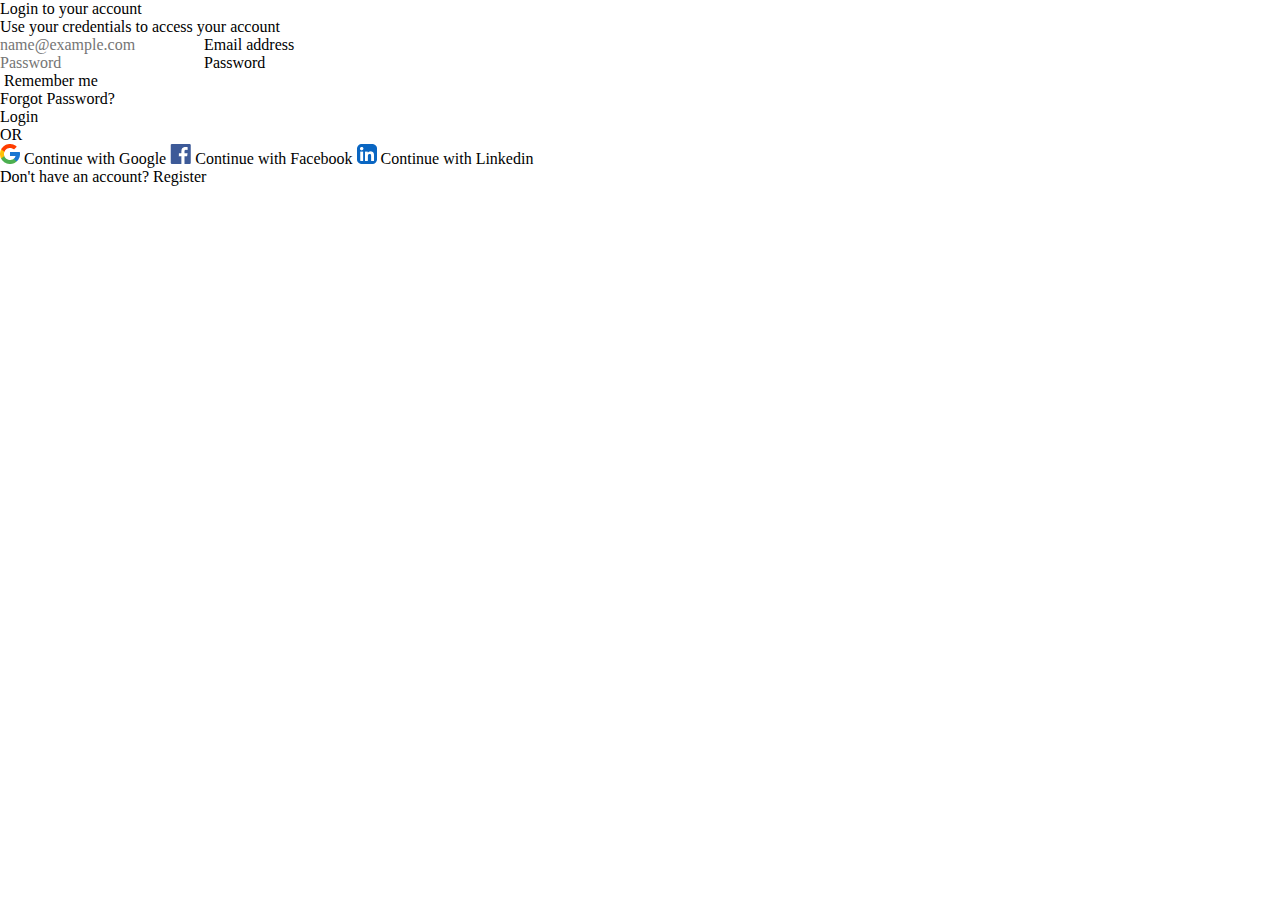
<file: index.html>
<!DOCTYPE html>
<html lang="en">
  <head>
    <meta charset="UTF-8" />
    <meta name="viewport" content="width=device-width, initial-scale=1.0" />
    <meta name="author" content="Project work" />
    <title>Form</title>
    <link rel="stylesheet" href="reset.css" />
    <link
      href="https://cdn.jsdelivr.net/npm/bootstrap@5.3.1/dist/css/bootstrap.min.css"
      rel="stylesheet"
      integrity="sha384-4bw+/aepP/YC94hEpVNVgiZdgIC5+VKNBQNGCHeKRQN+PtmoHDEXuppvnDJzQIu9"
      crossorigin="anonymous"/>
      <link rel="stylesheet" href="https://cdn.jsdelivr.net/npm/bootstrap-icons@1.10.5/font/bootstrap-icons.css" />

      <!-- CUSTOM CSS AND JAVASCRIPT FILES -->
      
      <link rel="stylesheet" href="form.css" />
      <script src="form.js" defer></script>


  </head>

  <body>

    <!-- LOGIN FORM STARTS -->
    
    <div class="wrapper" id="login">

      <div class="container d-flex justify-content-center align-items-center min-vh-100">
        <div class="col-sm-10 col-lg-6">
          <form class="rounded bg-white shadow-sm p-4">
            <h3 class="fs-4 text-primary fw-bolder mb-2 text-center">
              Login to your account
            </h3>

            <div class="fw-normal mb-5 text-center">
              Use your credentials to access your account
            </div>

            <div class="form-floating mb-3">
              <input
                type="email"
                class="form-control"
                id="floatingInput"
                placeholder="name@example.com"
                required
              />
              <label for="floatingInput">Email address</label>
            </div>

            <div class="form-floating mb-3">
              <input
                type="password"
                class="form-control"
                id="floatingPassword"
                placeholder="Password"
                required
              />
              <label for="floatingPassword">Password</label>
            </div>

            <div class="mb-3 d-flex justify-content-between">
              <div class="form-check">
                <input
                  class="form-check-input"
                  type="checkbox"
                  value=""
                  id="flexCheckDefault"
                />
                <label class="form-check-label" for="flexCheckDefault">
                  Remember me
                </label>
              </div>

              <a href="#" class="fst-normal fs-6 fw-medium text-decoration-none"
                >Forgot Password?</a
              >
            </div>

            <input type="submit" class="btn btn-primary bg-gradient w-100 my-3 fw-bold" value="Login">

            <h3 class="text-muted text-center my-3 fs-5">OR</h3>

            <a href="#" class="btn btn-light w-100 mb-3">
              <img
                src="Images/google.png"
                alt="Google logo"
                class="img-fluid me-3"
              />
              Continue with Google</a
            >

            <a href="#" class="btn btn-light w-100 mb-3">
              <img
                src="Images/facebook.png"
                alt="Google logo"
                class="img-fluid me-3"
              />
              Continue with Facebook</a
            >

            <a href="#" class="btn btn-light w-100 mb-5">
              <img
                src="Images/linkedin.png"
                alt="Google logo"
                class="img-fluid me-3"
              />
              Continue with Linkedin</a
            >

            <div class="text-center">Don't have an account? <a href="register.html" class="fst-normal fs-6 fw-medium text-decoration-none">Register</a></div>
          </form>
        </div>
      </div>

    </div>

    <!-- LOGIN FORM ENDS -->


    <script
      src="https://cdn.jsdelivr.net/npm/bootstrap@5.3.1/dist/js/bootstrap.bundle.min.js"
      integrity="sha384-HwwvtgBNo3bZJJLYd8oVXjrBZt8cqVSpeBNS5n7C8IVInixGAoxmnlMuBnhbgrkm"
      crossorigin="anonymous"
    ></script>
  </body>
</html>
</file>
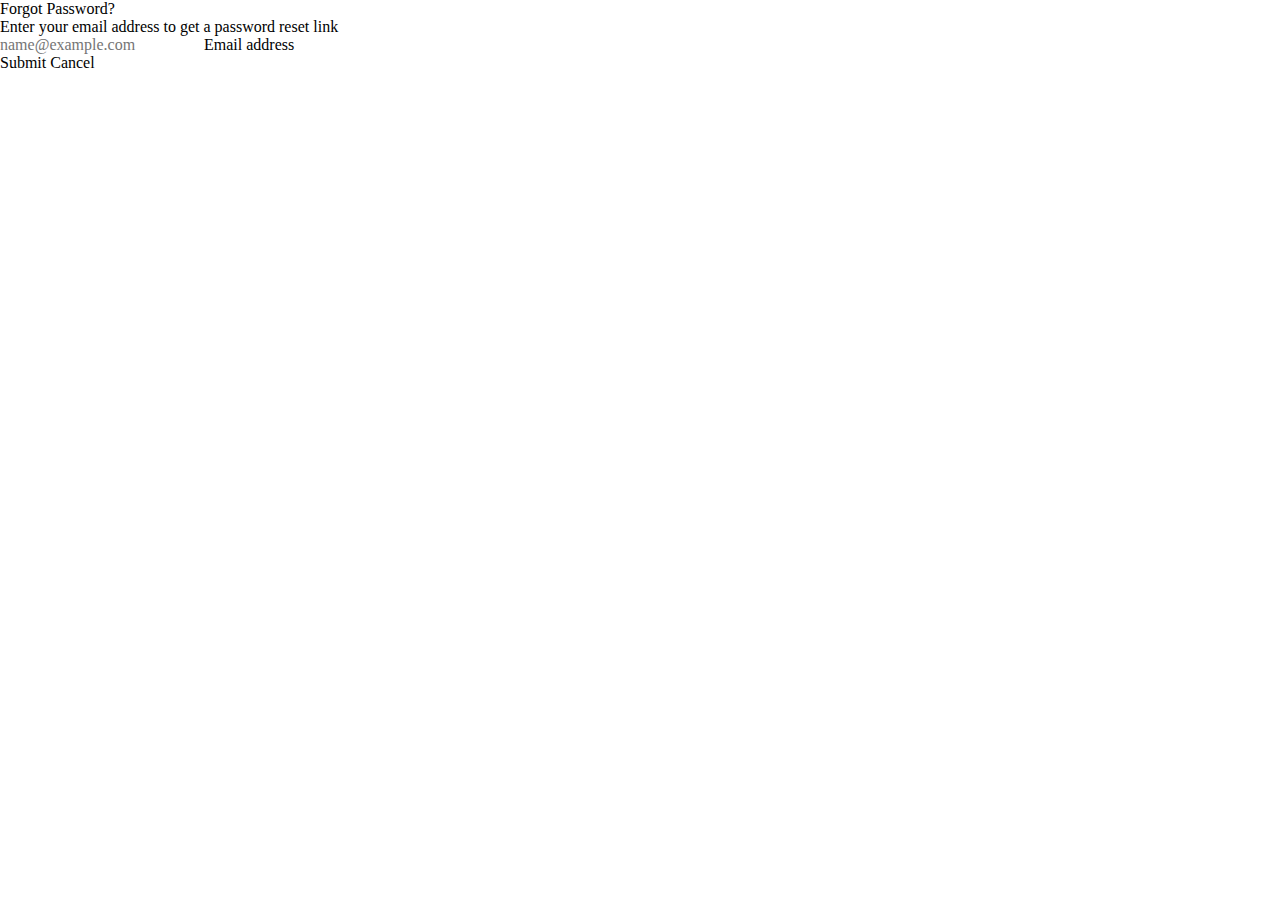
<file: fPassword.html>
<!DOCTYPE html>
<html lang="en">
  <head>
    <meta charset="UTF-8" />
    <meta name="viewport" content="width=device-width, initial-scale=1.0" />
    <meta name="author" content="Project work" />
    <link rel="stylesheet" href="reset.css" />
    <!-- <script src="form.js" defer></script> -->
    <link
      href="https://cdn.jsdelivr.net/npm/bootstrap@5.3.1/dist/css/bootstrap.min.css"
      rel="stylesheet"
      integrity="sha384-4bw+/aepP/YC94hEpVNVgiZdgIC5+VKNBQNGCHeKRQN+PtmoHDEXuppvnDJzQIu9"
      crossorigin="anonymous"
    />
    <link
      rel="stylesheet"
      href="https://cdn.jsdelivr.net/npm/bootstrap-icons@1.10.5/font/bootstrap-icons.css"
    />

    <link rel="stylesheet" href="form.css" />
    <title>Forgot Password</title>
  </head>

  <body>

    <div class="wrapper vh-100 d-flex align-content-center justify-content-center" id="fPassword">

        <div class="container d-flex justify-content-center align-items-center">
          <div class="col-sm-6 col-lg-4">
            <form class="rounded bg-white shadow-sm p-4">
              <h3 class="fs-4 text-primary fw-bolder mb-2 text-center">
                Forgot Password?
              </h3>
  
              <div class="fw-normal mb-4 text-center">
                Enter your email address to get a password reset link
              </div>
  
              <div class="form-floating mb-3"><input
                  type="email" class="form-control" id="floatingInput" placeholder="name@example.com"/>
                <label for="floatingInput">Email address</label>
              </div>
  
              <div class="buttons d-flex justify-content-end my-3">

                <button type="button" id="submit" class="btn btn-primary bg-gradient fw-normal">Submit</button>

                <button type="button" id="cancel" class="btn btn-secondary bg-gradient fw-normal ms-3">Cancel</button>

              </div>
    
            </form>
          </div>
        </div>
  
      </div>




    <script
      src="https://cdn.jsdelivr.net/npm/bootstrap@5.3.1/dist/js/bootstrap.bundle.min.js"
      integrity="sha384-HwwvtgBNo3bZJJLYd8oVXjrBZt8cqVSpeBNS5n7C8IVInixGAoxmnlMuBnhbgrkm"
      crossorigin="anonymous"
    ></script>


  </body>
</html>
</file>
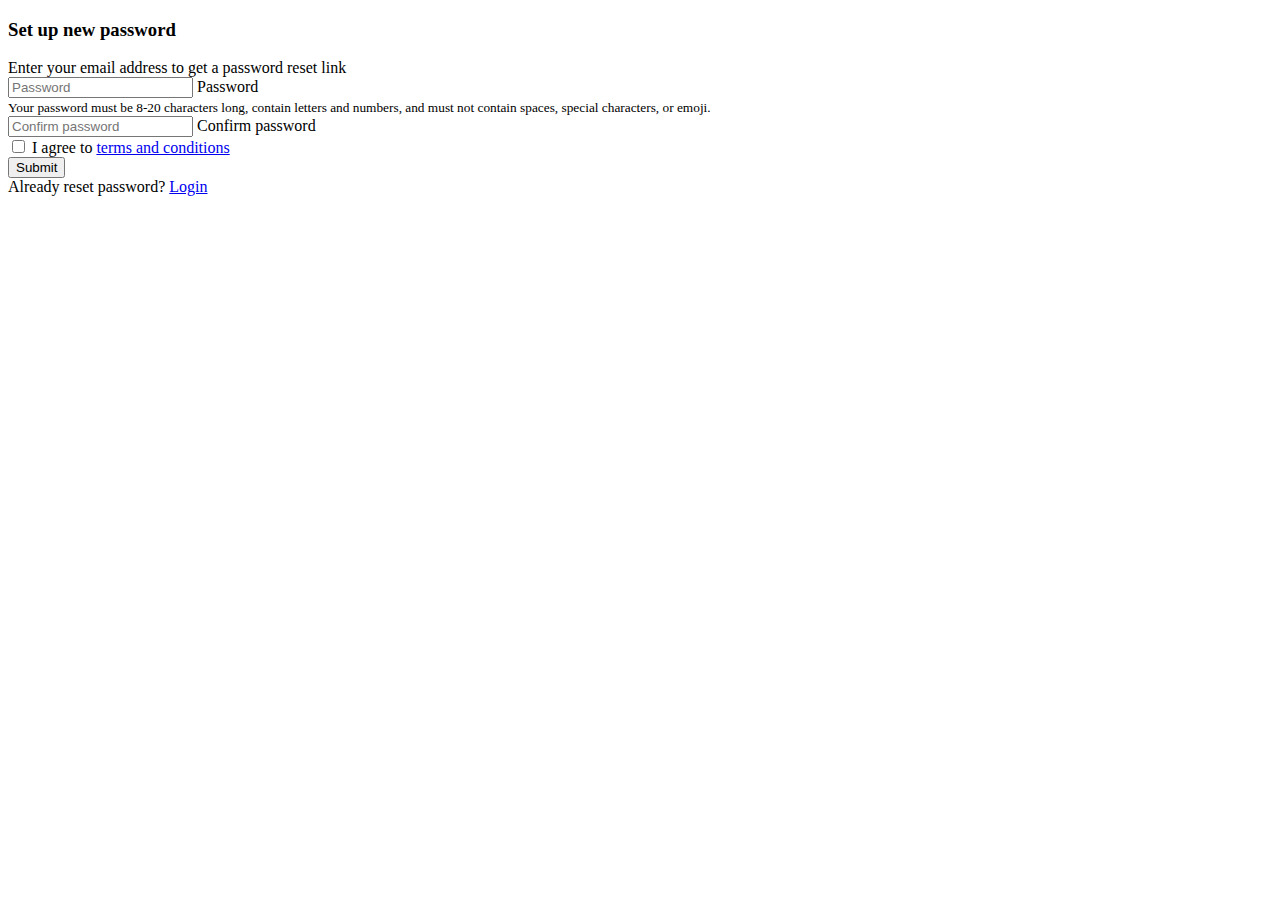
<file: nPassword.html>
<!DOCTYPE html>
<html lang="en">
  <head>
    <meta charset="UTF-8" />
    <meta name="viewport" content="width=device-width, initial-scale=1.0" />
    <meta name="author" content="Project work" />
    <!-- <link rel="stylesheet" href="reset.css" /> -->
    <link
      href="https://cdn.jsdelivr.net/npm/bootstrap@5.3.1/dist/css/bootstrap.min.css"
      rel="stylesheet"
      integrity="sha384-4bw+/aepP/YC94hEpVNVgiZdgIC5+VKNBQNGCHeKRQN+PtmoHDEXuppvnDJzQIu9"
      crossorigin="anonymous"
      />
      <link
      rel="stylesheet"
      href="https://cdn.jsdelivr.net/npm/bootstrap-icons@1.10.5/font/bootstrap-icons.css"
      />
      <title>New Password</title>
      
      <link rel="stylesheet" href="form.css" />
      <script src="form.js" defer></script>
  </head>

  <body>

    <div class="wrapper vh-100 d-flex align-content-center justify-content-center" id="nPassword">

        <div class="container d-flex justify-content-center align-items-center">
          <div class="col-sm-8 col-lg-6">
            <form class="rounded bg-white shadow-sm p-4">
              <h3 class="fs-4 text-primary fw-bolder mb-2 text-center">
                Set up new password
              </h3>
  
              <div class="fw-normal mb-4 text-center">
                Enter your email address to get a password reset link
              </div>

              
            <div class="form-floating mb-3"><input type="password" class="form-control" id="newfloatingPassword" placeholder="Password"/>
                <label for="newfloatingPassword">Password</label>
                <div id="newfloatingPassword" class="form-text mx-1 text-black-50">
                    <small>Your password must be 8-20 characters long, contain letters and numbers, and must not contain spaces, special characters, or emoji.</small>
                  </div>
              </div>

              <div class="form-floating mb-3"><input type="password" class="form-control" id="floatingPassword" placeholder="Confirm password"/>
                <label for="floatingPassword">Confirm password</label>
              </div>

                    

                <div class="form-check"><input class="form-check-input" type="checkbox" value="" id="termsCheckDefault" />

                  <label class="form-check-label mb-3" for="termsCheckDefault">
                    I agree to <a href="#" class="fst-normal fs-6 fw-medium text-decoration-none"
                    >terms and conditions</a></label>

                </div>
  

              
              <button type="button" id="submit" class="btn btn-primary bg-gradient fw-normal w-100 mb-3">Submit</button>

              <div class="text-center">Already reset password? <a href="#" class="fst-normal fs-6 fw-medium text-decoration-none">Login</a></div>
    
            </form>
          </div>
        </div>
  
      </div>




    <script
      src="https://cdn.jsdelivr.net/npm/bootstrap@5.3.1/dist/js/bootstrap.bundle.min.js"
      integrity="sha384-HwwvtgBNo3bZJJLYd8oVXjrBZt8cqVSpeBNS5n7C8IVInixGAoxmnlMuBnhbgrkm"
      crossorigin="anonymous"
    ></script>


  </body>
</html>
</file>
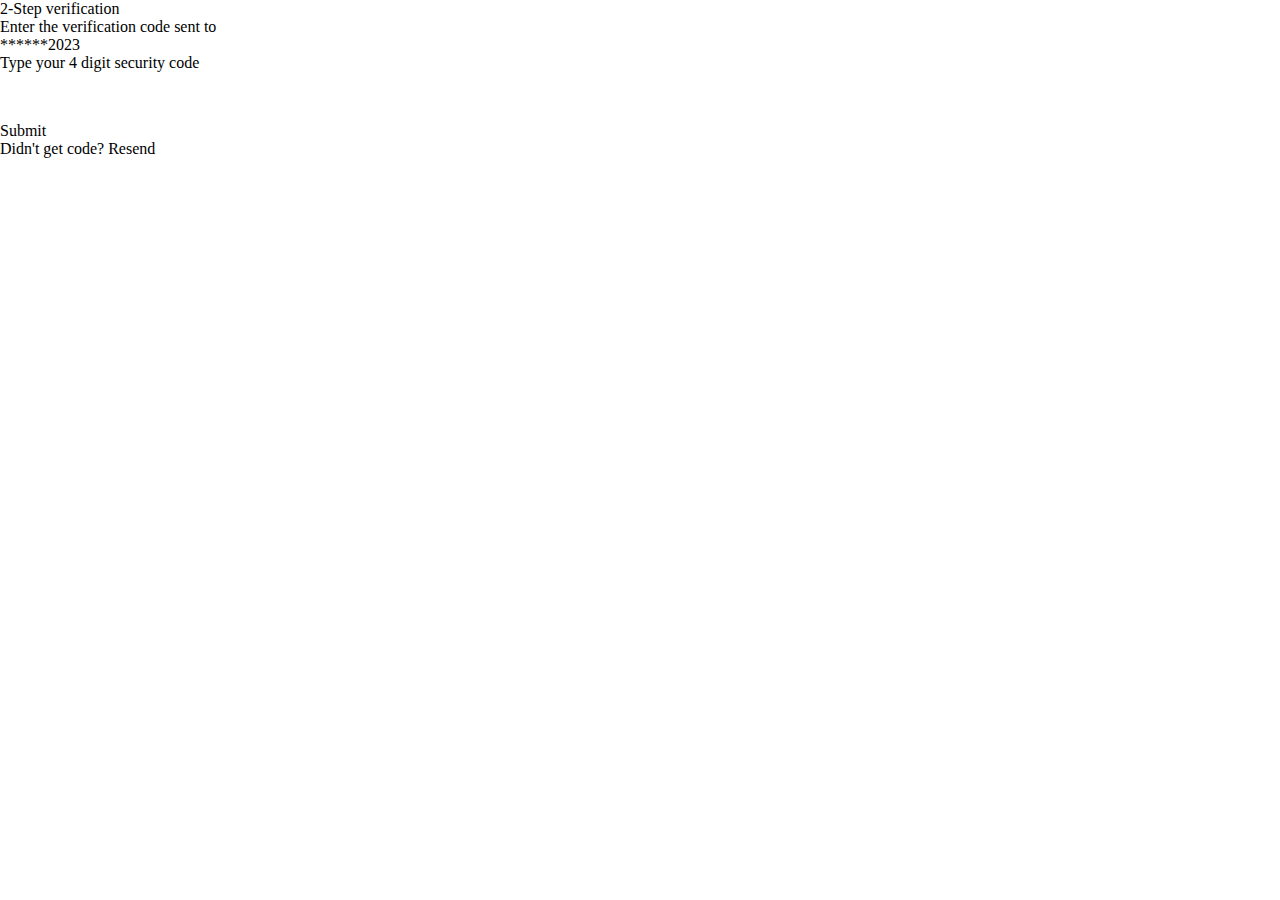
<file: otp.html>
<!DOCTYPE html>
<html lang="en">
  <head>
    <meta charset="UTF-8" />
    <meta name="viewport" content="width=device-width, initial-scale=1.0" />
    <meta name="author" content="Project work" />
    <link rel="stylesheet" href="reset.css" />
    <!-- <script src="form.js" defer></script> -->
    <link
      href="https://cdn.jsdelivr.net/npm/bootstrap@5.3.1/dist/css/bootstrap.min.css"
      rel="stylesheet"
      integrity="sha384-4bw+/aepP/YC94hEpVNVgiZdgIC5+VKNBQNGCHeKRQN+PtmoHDEXuppvnDJzQIu9"
      crossorigin="anonymous"
    />
    <link
      rel="stylesheet"
      href="https://cdn.jsdelivr.net/npm/bootstrap-icons@1.10.5/font/bootstrap-icons.css"
    />

    <link rel="stylesheet" href="form.css" />
    <title>New Password</title>
  </head>

  <body>

    <div class="wrapper vh-100 d-flex align-content-center justify-content-center" id="nPassword">

        <div class="container d-flex justify-content-center align-items-center">
          <div class="col-sm-8 col-lg-4">
            <form class="rounded bg-white shadow-sm p-4">
              <h3 class="fs-4 text-primary fw-bolder mb-2 text-center">
                2-Step verification
              </h3>
  
              <div class="fw-normal mb-3 text-center">
                Enter the verification code sent to
              </div>

              <div class="fw-bolder text-center mb-3">******2023</div>


              <div class="otp mb-3">
                <label for="otp" class="mb-3">Type your 4 digit security code</label>
                <div class="d-flex align-content-center justify-content-between text-center fw-bolder">
                    <input type="text" class="form-control " placeholder="">
                    <input type="text" class="form-control " placeholder="">
                    <input type="text" class="form-control " placeholder="">
                    <input type="text" class="form-control " placeholder="">
                    <input type="text" class="form-control " placeholder="">
                    <input type="text" class="form-control " placeholder="">
                </div>
              </div>

              
              <button type="button" id="submit" class="btn btn-primary bg-gradient fw-normal w-100 mb-3">Submit</button>

              <div class="text-center">Didn't get code? <a href="#" class="fst-normal fs-6 fw-medium text-decoration-none">Resend</a></div>
    
            </form>
          </div>
        </div>
  
      </div>




    <script
      src="https://cdn.jsdelivr.net/npm/bootstrap@5.3.1/dist/js/bootstrap.bundle.min.js"
      integrity="sha384-HwwvtgBNo3bZJJLYd8oVXjrBZt8cqVSpeBNS5n7C8IVInixGAoxmnlMuBnhbgrkm"
      crossorigin="anonymous"
    ></script>


  </body>
</html>
</file>
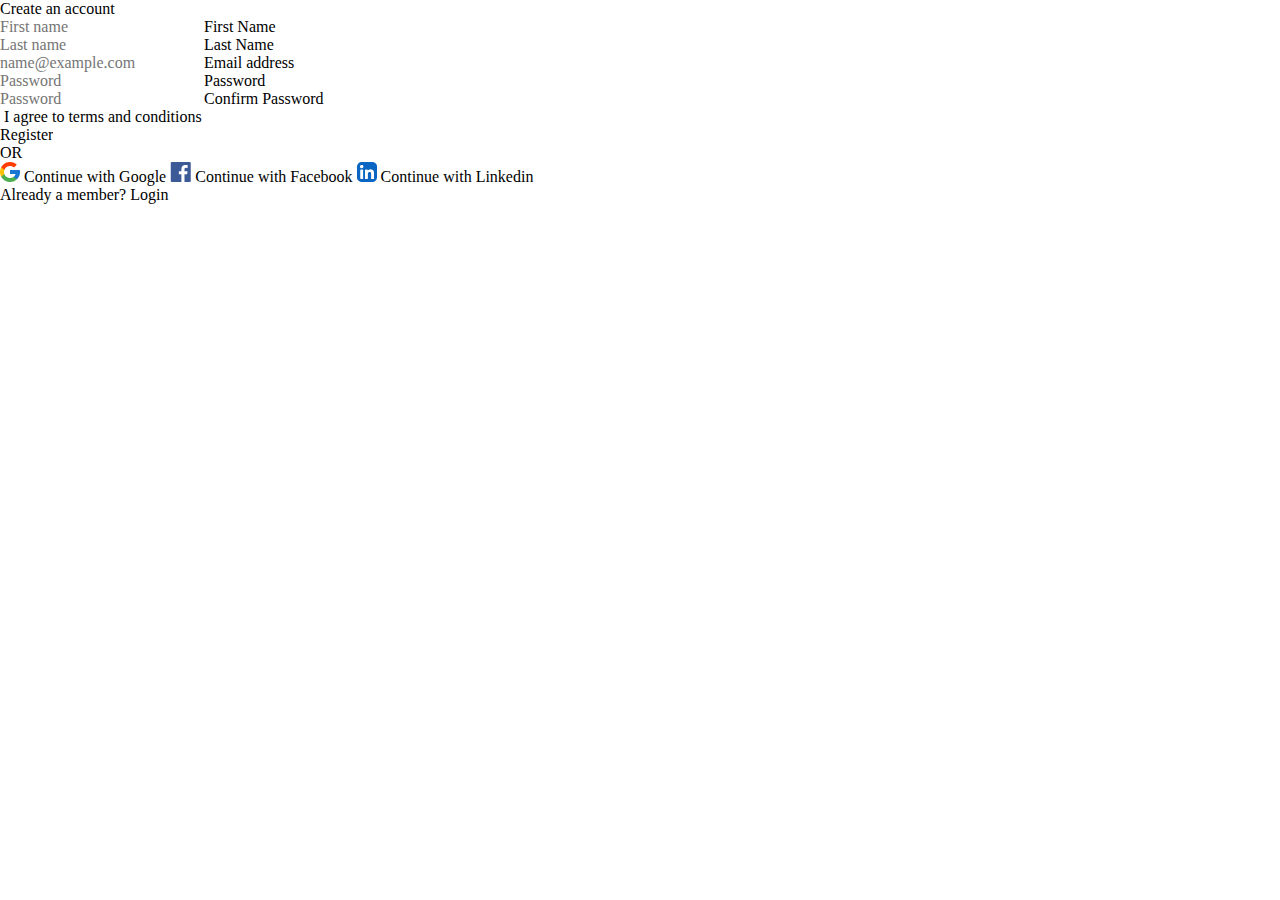
<file: register.html>
<!DOCTYPE html>
<html lang="en">
  <head>
    <meta charset="UTF-8" />
    <meta name="viewport" content="width=device-width, initial-scale=1.0" />
    <meta name="author" content="Project work" />
    <link rel="stylesheet" href="reset.css" />
    <link
    href="https://cdn.jsdelivr.net/npm/bootstrap@5.3.1/dist/css/bootstrap.min.css"
    rel="stylesheet"
    integrity="sha384-4bw+/aepP/YC94hEpVNVgiZdgIC5+VKNBQNGCHeKRQN+PtmoHDEXuppvnDJzQIu9"
    crossorigin="anonymous"
    />
    <link
    rel="stylesheet"
    href="https://cdn.jsdelivr.net/npm/bootstrap-icons@1.10.5/font/bootstrap-icons.css"
    />
    
    <link rel="stylesheet" href="form.css" />
    <script src="form.js" defer></script>
    <title>register</title>
  </head>

  <body>

   
            <!-- REGISTRATION FORM STARTS -->

          <div class="wrapper" id="registration">

            <div class=" container d-flex justify-content-center align-items-center min-vh-100">
              <div class="col-sm-10 col-lg-6">
                <form class="rounded bg-white shadow-sm p-5">
                  <h3 class="fs-4 text-primary fw-bolder mb-4 text-center">
                    Create an account
                  </h3>
      
                  <div class="row g-1">
                    <div class="col form-floating mb-3">
                      <input type="text" id="firstNameReg" class="form-control" placeholder="First name" aria-label="First name">
                      <label for="firstNameReg">First Name</label>
                    </div>
                    <div class="col form-floating mb-3">
                      <input type="text" id="lastNameReg" class="form-control" placeholder="Last name" aria-label="Last name">
                      <label for="lastNameReg">Last Name</label>
                    </div>
                  </div>
      
                  <div class="form-floating mb-3">
                    <input
                      type="email"
                      class="form-control"
                      id="floatingInputReg"
                      placeholder="name@example.com"
                      required
                      onkeyup="validateEmail()"
                    />
                    <span class="email-error hidden ms-2 text-danger fs-6 fw-lighter p-2">Valid email is required</span>

                    <label for="floatingInputReg">Email address</label>
                  </div>
      
                  <div class="form-floating mb-3">
                    <input
                      type="password"
                      class="form-control"
                      id="floatingPasswordReg"
                      placeholder="Password"
                      required
                      onkeyup="validatePassword()"
                      />
                      <span class="password-error hidden ms-2 p-2 text-danger fs-6 fw-lighter">
                        Your password must be between 8-16 characters including one uppercase letter, one lowercase letter, and one number or special character.
                      </span>
                    <label for="floatingPasswordReg">Password</label>
                  </div>

                  <div class="form-floating mb-3">
                    <input
                      type="password"
                      class="form-control"
                      id="reconfloatingPasswordReg"
                      placeholder="Password"
                      required
                      onkeyup="confirmPassword()"
                    />
                    <span class="confirmPwd-error hidden ms-2 p-2 text-danger fs-6 fw-lighter">
                      Passwords do not match
                    </span>
                    <label for="reconfloatingPasswordReg">Confirm Password</label>
                  </div>
      
                  <div class="mb-3 d-flex justify-content-between">
                    <div class="form-check"><input class="form-check-input" type="checkbox" value="" id="termsCheckDefault"  required/>
                      <label class="form-check-label" for="termsCheckDefault">
                        I agree to <a href="#" class="fst-normal fs-6 fw-medium text-decoration-none"
                        >terms and conditions</a>
                      </label>
                    </div>
      
                  </div>
                  
                  <input type="submit" class="btn btn-primary bg-gradient w-100 my-2 fw-bold" value="Register" onclick="confirmData()">
                  <span class="submit-error hidden ms-2 p-2 text-danger fs-6 fw-lighter">
                    Please correct above errors
                  </span>
      
                  <h3 class="text-muted text-center my-3 fs-5">OR</h3>
      
                  <a href="#" class="btn btn-light w-100 mb-3">
                    <img
                      src="Images/google.png"
                      alt="Google logo"
                      class="img-fluid me-3"
                    />
                    Continue with Google</a
                  >
      
                  <a href="#" class="btn btn-light w-100 mb-3">
                    <img
                      src="Images/facebook.png"
                      alt="Google logo"
                      class="img-fluid me-3"
                    />
                    Continue with Facebook</a
                  >
      
                  <a href="#" class="btn btn-light w-100 mb-4">
                    <img
                      src="Images/linkedin.png"
                      alt="Google logo"
                      class="img-fluid me-3"
                    />
                    Continue with Linkedin</a
                  >
      
                  <div class="text-center mb-1">Already a member? <a href="index.html" class="fst-normal fs-6 fw-medium text-decoration-none">Login</a></div>
                </form>
              </div>
            </div>
      
        </div>
            
        <!-- REGISTRATION FORM ENDS -->

    <script
      src="https://cdn.jsdelivr.net/npm/bootstrap@5.3.1/dist/js/bootstrap.bundle.min.js"
      integrity="sha384-HwwvtgBNo3bZJJLYd8oVXjrBZt8cqVSpeBNS5n7C8IVInixGAoxmnlMuBnhbgrkm"
      crossorigin="anonymous"
    ></script>
  </body>
</html>
</file>
<file: form.css>
a, .form-check label{
  cursor: pointer;
  transition: all 0.3 ease-in-out;
}

.wrapper input:focus{
  box-shadow: none;
}

/* 
.container{
  transform: translate(-100%);
  animation: translate 0.3s ease-in-out;
} */

.hidden{
  display: none;
}


@media only screen and (max-width < 768px){
  :root{
    font-size: 50%;
    box-shadow: none;
  }
}

.otp input{
  max-width: 15%;
  height: 50px;
  font-size: 20px;
}
</file>
